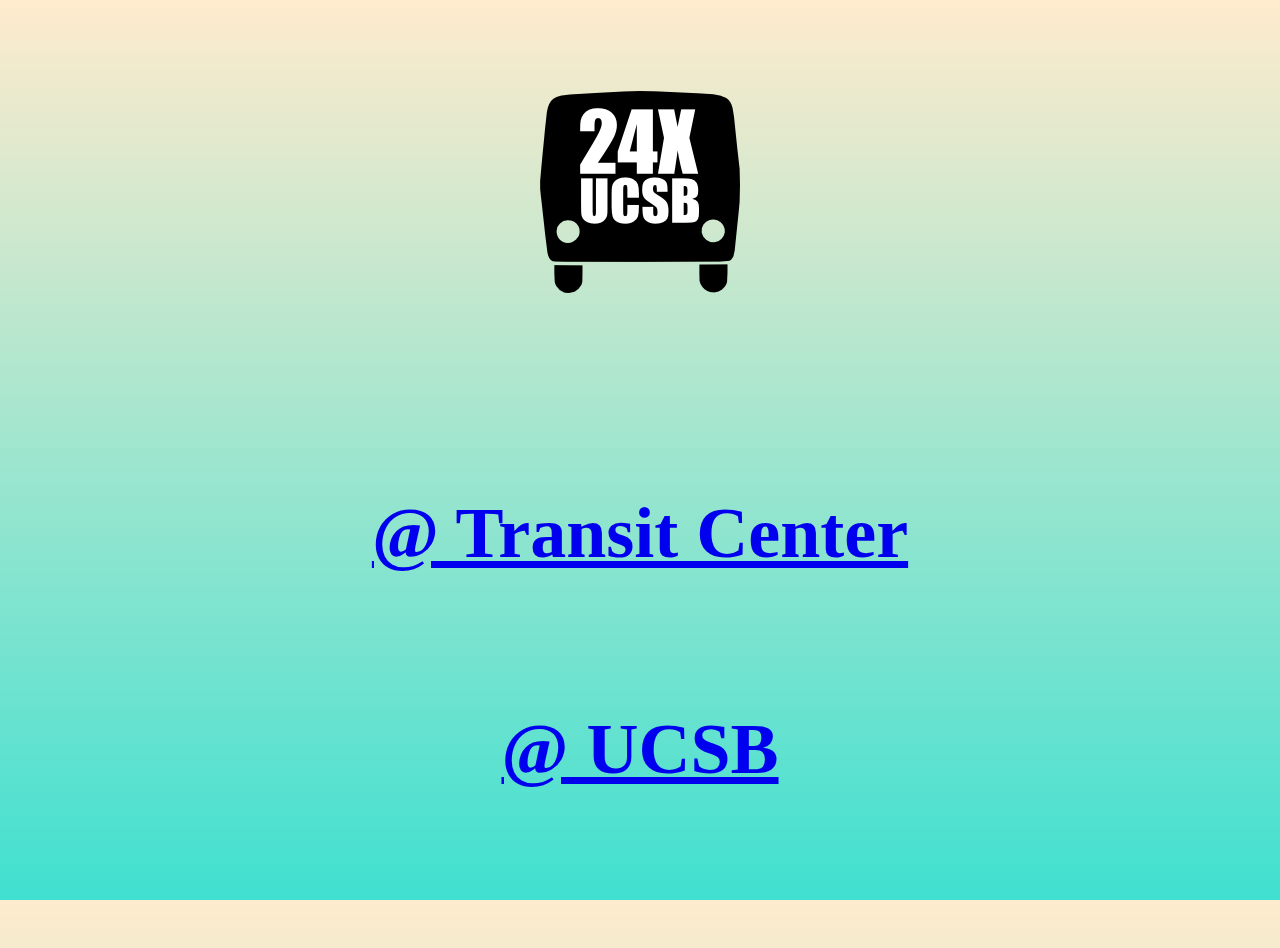
<file: index.html>
<!doctype html>
<html>
<head>
  <meta charset=utf-8>
  <title>
    24X @ UCSB
  </title>
  <style>

* {
  padding: 0;
  margin: 0;
}

/* Document level adjustments */
html {
  font-size: 24px; 
}

@media (max-width: 900px) {
  html { font-size: 35px; } 
}

@media (max-width: 400px) {
  html { font-size: 25px; } 
}

html {
  height: 100vh;
  min-height: 100vh;
}

body {
  min-height: 100vh;
  text-align:center;
  background-image: linear-gradient(blanchedalmond, turquoise);
  display: flex;
  padding: 1em;
  flex-direction:column;
  justify-content:space-around;
  align-items:center;
}

h1 {
  font-family: 'Impact';
  font-size: 3rem;
  vertical-align:center;
  flex:1;
}

figure {
  flex: 1;
  display:flex;
  justify-content: center;
  align-items: center;
}

</style>

</head>
<body>
<figure><img src=24X_UCSB.png></figure>
<h1></h1>

<script src=js/fetch.js> </script>
<script src=js/moment.min.js> </script>


<h1><a href=sb/>@ Transit Center</a></h1>
<h1><a href=uc/>@ UCSB</a></h1>


</script>
</body>
</html>
</file>
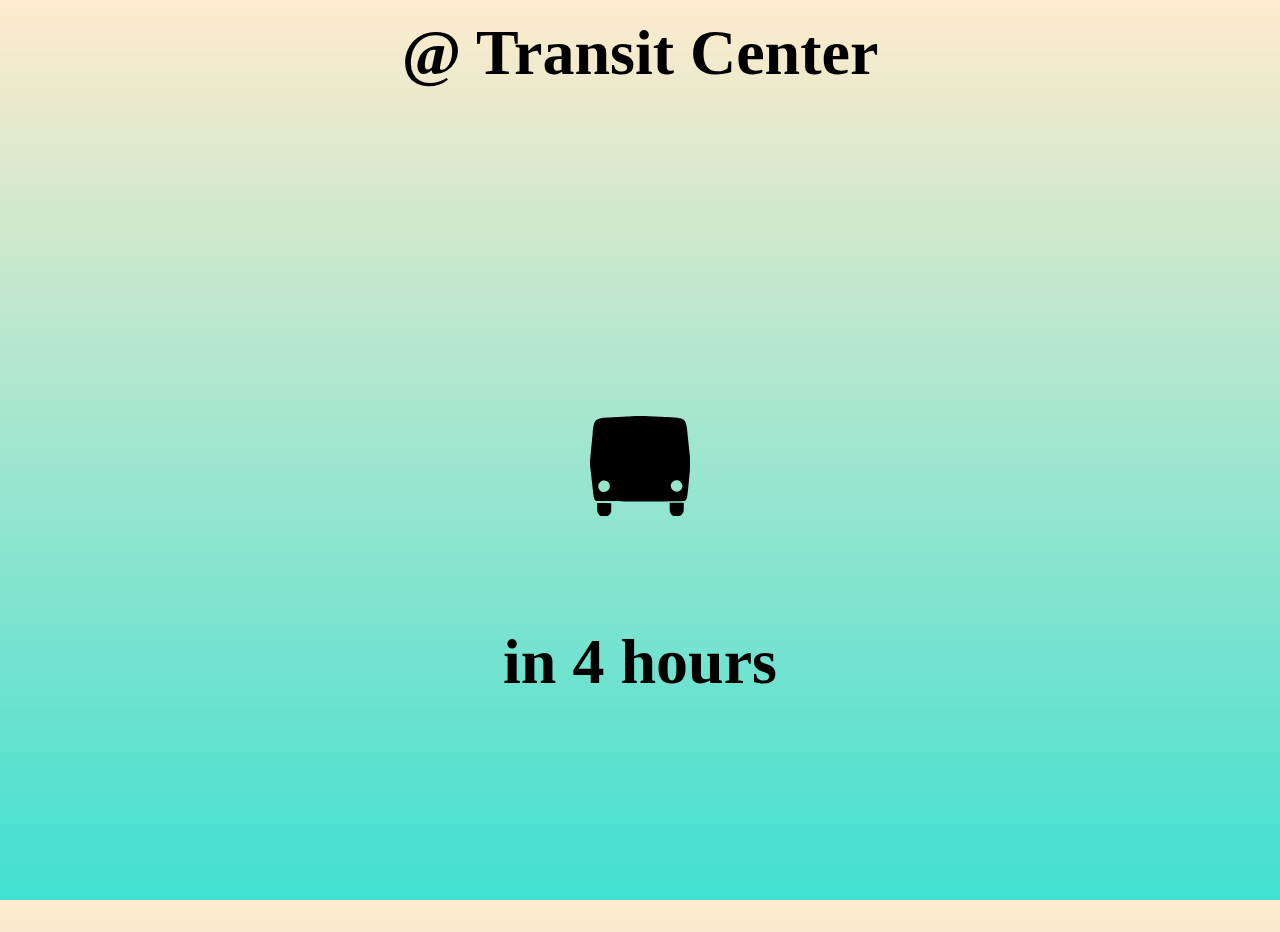
<file: sb/index.html>
<!doctype html>
<html>
<head>
  <meta charset=utf-8>
  <link rel="apple-touch-icon" sizes="180x180" href="img/bus_icon.png">
  <title>
    24X @ UCSB
  </title>

<link rel="stylesheet" href="../style.css">


</head>
<body>
<h2>@ Transit Center</h2>
<figure>

<svg
   xmlns:dc="http://purl.org/dc/elements/1.1/"
   xmlns:cc="http://creativecommons.org/ns#"
   xmlns:rdf="http://www.w3.org/1999/02/22-rdf-syntax-ns#"
   xmlns:svg="http://www.w3.org/2000/svg"
   xmlns="http://www.w3.org/2000/svg"
   version="1.1"
   width="99.999962"
   height="100.9845"
   id="svg2">
  <defs
     id="defs4" />
  <metadata
     id="metadata7">
    <rdf:RDF>
      <cc:Work
         rdf:about="">
        <dc:format>image/svg+xml</dc:format>
        <dc:type
           rdf:resource="http://purl.org/dc/dcmitype/StillImage" />
        <dc:title></dc:title>
      </cc:Work>
    </rdf:RDF>
  </metadata>
  <g
     transform="translate(-111.21996,-657.83562)"
     id="layer1">
    <path
       d="m 161.10425,657.83576 c -2.76976,0.004 -5.21221,0.0831 -8.02224,0.2339 -2.67029,0.14332 -9.08807,0.48895 -14.26175,0.76493 -12.92686,0.68955 -14.92631,0.84276 -16.97377,1.28963 -3.28546,0.71706 -5.02342,1.94881 -6.08147,4.32404 -0.96004,2.15521 -1.30755,4.26823 -2.03559,12.27674 -0.11632,1.27951 -0.34054,3.64635 -0.49941,5.25965 -0.15887,1.6133 -0.42828,4.38979 -0.60056,6.16998 -0.17229,1.78019 -0.45136,4.64771 -0.61953,6.37227 -0.79757,8.17904 -0.90248,9.97071 -0.70171,12.44111 0.10851,1.33514 0.25033,2.74678 0.31609,3.13556 0.0658,0.38878 0.25138,1.93633 0.41091,3.439 0.15953,1.50268 0.42673,3.9144 0.58792,5.36081 0.16118,1.4464 0.43312,3.90428 0.60688,5.46194 0.17376,1.55767 0.44708,4.01555 0.60688,5.46195 0.49286,4.4611 0.87594,7.51679 1.1063,8.78716 0.42178,2.326 1.22526,3.69646 2.50971,4.27979 0.80011,0.36336 2.32219,0.37502 43.37318,0.37931 47.71426,0.005 44.70149,0.0991 46.19266,-1.39078 1.42225,-1.42106 1.5514,-2.28046 3.4959,-23.18167 0.16561,-1.78019 0.39268,-4.14703 0.50573,-5.25965 0.26255,-2.58396 0.26751,-14.6931 0.006,-16.68929 -0.28371,-2.16836 -0.78193,-6.53223 -1.10629,-9.71013 -0.15332,-1.50203 -0.4213,-4.09646 -0.60056,-5.76539 -0.17927,-1.66893 -0.45252,-4.26335 -0.60689,-5.76539 -0.15437,-1.50203 -0.37849,-3.68681 -0.49941,-4.85506 -0.7195,-6.95097 -2.28458,-9.367 -6.81479,-10.52563 -2.57883,-0.65955 -3.76035,-0.784 -10.31069,-1.09998 -3.43661,-0.16578 -8.02098,-0.39007 -10.19058,-0.49941 -9.65157,-0.48643 -15.17699,-0.70173 -19.79324,-0.69539 z m 36.74171,64.2095 c 1.32097,0.006 2.65453,0.4607 3.76141,1.43503 1.02023,0.89803 1.52793,1.74858 1.93444,3.24935 0.59533,2.19786 -0.80279,5.01047 -3.06602,6.15733 -1.06385,0.53909 -3.11941,0.79698 -4.00164,0.50574 -3.21139,-1.06014 -5.08311,-4.09407 -4.32404,-7.01709 0.70719,-2.7232 3.17401,-4.34194 5.69585,-4.33036 z m -72.9208,0.41091 c 0.10894,-0.003 0.2262,0 0.34137,0 2.39239,0 4.21764,1.09998 5.25334,3.16085 0.67358,1.34032 0.69161,3.40754 0.0379,4.75392 -0.55193,1.13678 -1.97855,2.4944 -3.13557,2.99016 -3.85647,1.65242 -7.91209,-1.09147 -7.91476,-5.35448 -0.001,-1.69964 0.40048,-2.64307 1.6626,-3.90681 1.16044,-1.16192 2.12098,-1.59438 3.75509,-1.64364 z m 80.04536,22.03112 -7.02973,0.0569 -7.02973,0.0506 0,4.24818 c 0,4.16702 0.008,4.27092 0.53102,5.38609 1.0181,2.17129 2.83533,3.67618 5.02575,4.15968 2.71791,0.59993 5.52597,-0.48068 7.14984,-2.74362 1.23631,-1.72284 1.35285,-2.30251 1.35285,-6.96019 l 0,-4.19761 z m -86.58199,0.40459 0,3.86256 c 0,4.13861 0.16404,5.25188 0.96722,6.56192 1.00981,1.64708 2.31728,2.72833 3.95106,3.262 1.37437,0.44893 3.84648,0.25154 5.23436,-0.41723 1.35022,-0.65062 2.70816,-2.02677 3.4074,-3.45165 0.48021,-0.97854 0.49941,-1.15308 0.49941,-5.3608 l 0,-4.34933 -7.02973,-0.0506 -7.02972,-0.0569 z"
       id="bus"
       style="fill:#000000" />
  </g>
</svg>
</figure>

<!-- <img src=../img/bus.svg> -->
<h1></h1>

<script src=../js/fetch.js> </script>
<script src=../js/moment.min.js> </script>

<script>
fetch('../toUC.json')
  .then(function (response) { return response.json(); })
  .then(getNextBus);

function getNextBus(times){
  var amFlag = true,
      prevTime = moment("00:00", "HH:mm"),
      currTime;

  var ucsb = times.map(function (time) {
    currTime = moment(time.UCSB, "HH:mm");
    if (amFlag) {
      if (currTime < prevTime) {
        amFlag = false;
        return currTime.add(12, 'hours');
      } else {
        prevTime = currTime;
      }
      return currTime;
    } else {
      return currTime.add(12, 'hours');
    }
  });

  ucsb.filter(function (el) { return el !== undefined });

  // times.map(function (time) {
    var deltas = ucsb.map(function (time) {
      return moment(time, 'HH:mm').fromNow();
    });

    var futures = deltas.filter(function (delta) {
      return delta.indexOf('ago') == -1;
    });

    var next = futures[0];

    document.body.querySelector('h1').innerHTML = next;
  // });
}

</script>
</body>
</html>
</file>
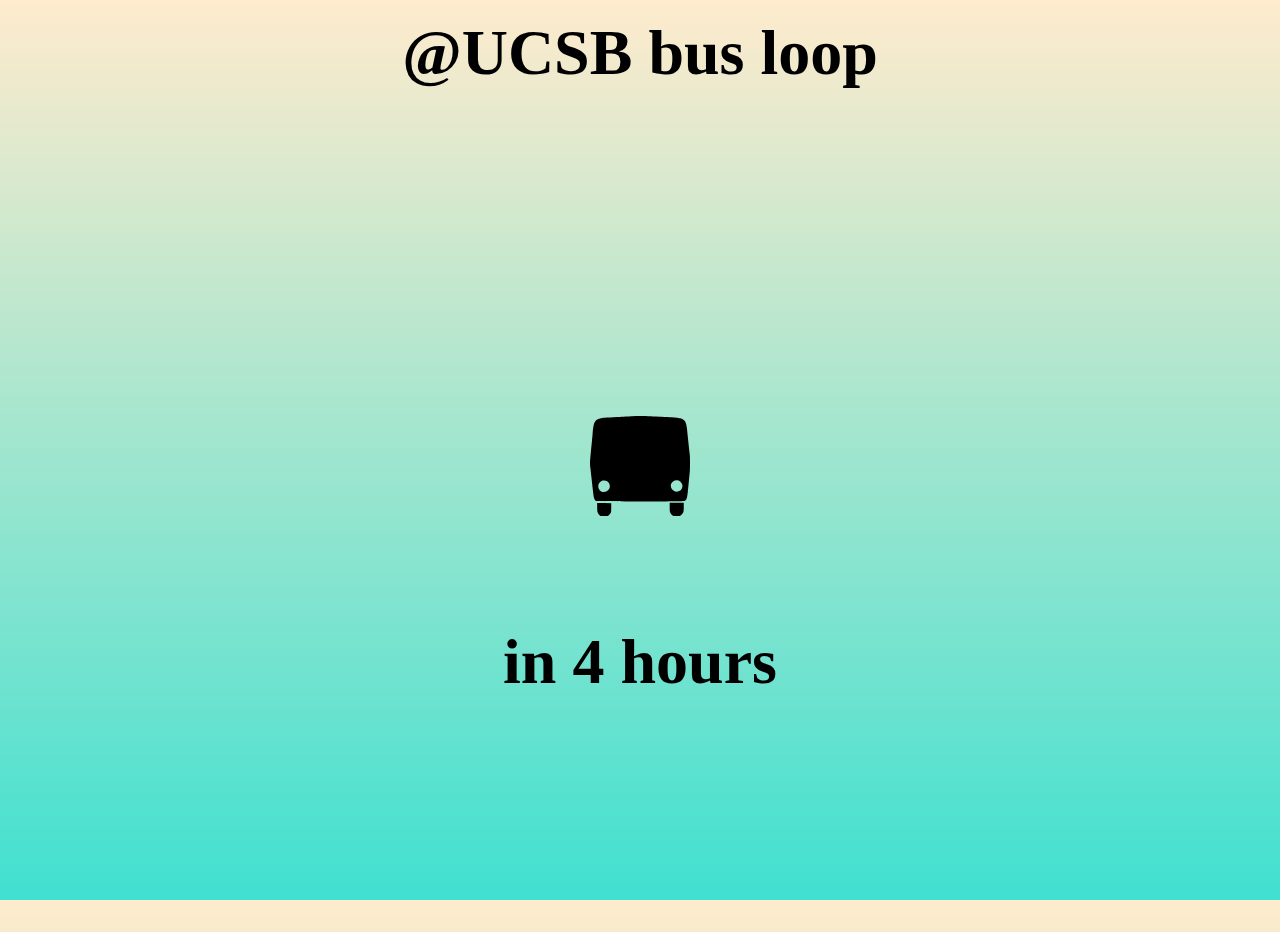
<file: uc/index.html>
<!doctype html>
<html>
<head>
  <meta charset=utf-8>
  <link rel="apple-touch-icon" sizes="180x180" href="img/bus_icon.png">
  <title>
    24X @ UCSB
  </title>

<link rel="stylesheet" href="../style.css">

</head>
<body>
<h2>@UCSB bus loop</h2>
<figure>

<svg
   xmlns:dc="http://purl.org/dc/elements/1.1/"
   xmlns:cc="http://creativecommons.org/ns#"
   xmlns:rdf="http://www.w3.org/1999/02/22-rdf-syntax-ns#"
   xmlns:svg="http://www.w3.org/2000/svg"
   xmlns="http://www.w3.org/2000/svg"
   version="1.1"
   width="99.999962"
   height="100.9845"
   id="svg2">
  <defs
     id="defs4" />
  <metadata
     id="metadata7">
    <rdf:RDF>
      <cc:Work
         rdf:about="">
        <dc:format>image/svg+xml</dc:format>
        <dc:type
           rdf:resource="http://purl.org/dc/dcmitype/StillImage" />
        <dc:title></dc:title>
      </cc:Work>
    </rdf:RDF>
  </metadata>
  <g
     transform="translate(-111.21996,-657.83562)"
     id="layer1">
    <path
       d="m 161.10425,657.83576 c -2.76976,0.004 -5.21221,0.0831 -8.02224,0.2339 -2.67029,0.14332 -9.08807,0.48895 -14.26175,0.76493 -12.92686,0.68955 -14.92631,0.84276 -16.97377,1.28963 -3.28546,0.71706 -5.02342,1.94881 -6.08147,4.32404 -0.96004,2.15521 -1.30755,4.26823 -2.03559,12.27674 -0.11632,1.27951 -0.34054,3.64635 -0.49941,5.25965 -0.15887,1.6133 -0.42828,4.38979 -0.60056,6.16998 -0.17229,1.78019 -0.45136,4.64771 -0.61953,6.37227 -0.79757,8.17904 -0.90248,9.97071 -0.70171,12.44111 0.10851,1.33514 0.25033,2.74678 0.31609,3.13556 0.0658,0.38878 0.25138,1.93633 0.41091,3.439 0.15953,1.50268 0.42673,3.9144 0.58792,5.36081 0.16118,1.4464 0.43312,3.90428 0.60688,5.46194 0.17376,1.55767 0.44708,4.01555 0.60688,5.46195 0.49286,4.4611 0.87594,7.51679 1.1063,8.78716 0.42178,2.326 1.22526,3.69646 2.50971,4.27979 0.80011,0.36336 2.32219,0.37502 43.37318,0.37931 47.71426,0.005 44.70149,0.0991 46.19266,-1.39078 1.42225,-1.42106 1.5514,-2.28046 3.4959,-23.18167 0.16561,-1.78019 0.39268,-4.14703 0.50573,-5.25965 0.26255,-2.58396 0.26751,-14.6931 0.006,-16.68929 -0.28371,-2.16836 -0.78193,-6.53223 -1.10629,-9.71013 -0.15332,-1.50203 -0.4213,-4.09646 -0.60056,-5.76539 -0.17927,-1.66893 -0.45252,-4.26335 -0.60689,-5.76539 -0.15437,-1.50203 -0.37849,-3.68681 -0.49941,-4.85506 -0.7195,-6.95097 -2.28458,-9.367 -6.81479,-10.52563 -2.57883,-0.65955 -3.76035,-0.784 -10.31069,-1.09998 -3.43661,-0.16578 -8.02098,-0.39007 -10.19058,-0.49941 -9.65157,-0.48643 -15.17699,-0.70173 -19.79324,-0.69539 z m 36.74171,64.2095 c 1.32097,0.006 2.65453,0.4607 3.76141,1.43503 1.02023,0.89803 1.52793,1.74858 1.93444,3.24935 0.59533,2.19786 -0.80279,5.01047 -3.06602,6.15733 -1.06385,0.53909 -3.11941,0.79698 -4.00164,0.50574 -3.21139,-1.06014 -5.08311,-4.09407 -4.32404,-7.01709 0.70719,-2.7232 3.17401,-4.34194 5.69585,-4.33036 z m -72.9208,0.41091 c 0.10894,-0.003 0.2262,0 0.34137,0 2.39239,0 4.21764,1.09998 5.25334,3.16085 0.67358,1.34032 0.69161,3.40754 0.0379,4.75392 -0.55193,1.13678 -1.97855,2.4944 -3.13557,2.99016 -3.85647,1.65242 -7.91209,-1.09147 -7.91476,-5.35448 -0.001,-1.69964 0.40048,-2.64307 1.6626,-3.90681 1.16044,-1.16192 2.12098,-1.59438 3.75509,-1.64364 z m 80.04536,22.03112 -7.02973,0.0569 -7.02973,0.0506 0,4.24818 c 0,4.16702 0.008,4.27092 0.53102,5.38609 1.0181,2.17129 2.83533,3.67618 5.02575,4.15968 2.71791,0.59993 5.52597,-0.48068 7.14984,-2.74362 1.23631,-1.72284 1.35285,-2.30251 1.35285,-6.96019 l 0,-4.19761 z m -86.58199,0.40459 0,3.86256 c 0,4.13861 0.16404,5.25188 0.96722,6.56192 1.00981,1.64708 2.31728,2.72833 3.95106,3.262 1.37437,0.44893 3.84648,0.25154 5.23436,-0.41723 1.35022,-0.65062 2.70816,-2.02677 3.4074,-3.45165 0.48021,-0.97854 0.49941,-1.15308 0.49941,-5.3608 l 0,-4.34933 -7.02973,-0.0506 -7.02972,-0.0569 z"
       id="bus"
       style="fill:#000000" />
  </g>
</svg>
</figure>

<!-- <img src=../img/bus.svg> -->
<h1></h1>

<script src=../js/fetch.js> </script>
<script src=../js/moment.min.js> </script>

<script>
fetch('../toSB.json')
  .then(function (response) { return response.json(); })
  .then(getNextBus);

function getNextBus(times){
  var amFlag = true,
      prevTime = moment("00:00", "HH:mm"),
      currTime;

  var ucsb = times.map(function (time) {
    currTime = moment(time.UCSB, "HH:mm");
    if (amFlag) {
      if (currTime < prevTime) {
        amFlag = false;
        return currTime.add(12, 'hours');
      } else {
        prevTime = currTime;
      }
      return currTime;
    } else {
      return currTime.add(12, 'hours');
    }
  });

  ucsb.filter(function (el) { return el !== undefined });

  // times.map(function (time) {
    var deltas = ucsb.map(function (time) {
      return moment(time, 'HH:mm').fromNow();
    });

    var futures = deltas.filter(function (delta) {
      return delta.indexOf('ago') == -1;
    });

    var next = futures[0];

    document.body.querySelector('h1').innerHTML = next;
  // });
}

</script>
</body>
</html>
</file>
<file: style.css>
* {
  padding: 0;
  margin: 0;
}

html {
  height: 100vh;
}

body {
  min-height: 100vh;
  text-align:center;
  background-image: linear-gradient(blanchedalmond, turquoise);
  display: flex;
  padding: 1em;
  flex-direction:column;
  justify-content:space-around;
  align-items:center;
}

h1,h2 {
  font-family: 'Impact';
  font-size: 4rem;
  vertical-align:center;
  flex:1;
}

figure {
  flex: 1;
  display:flex;
  justify-content: center;
  align-items: center;
}
</file>
